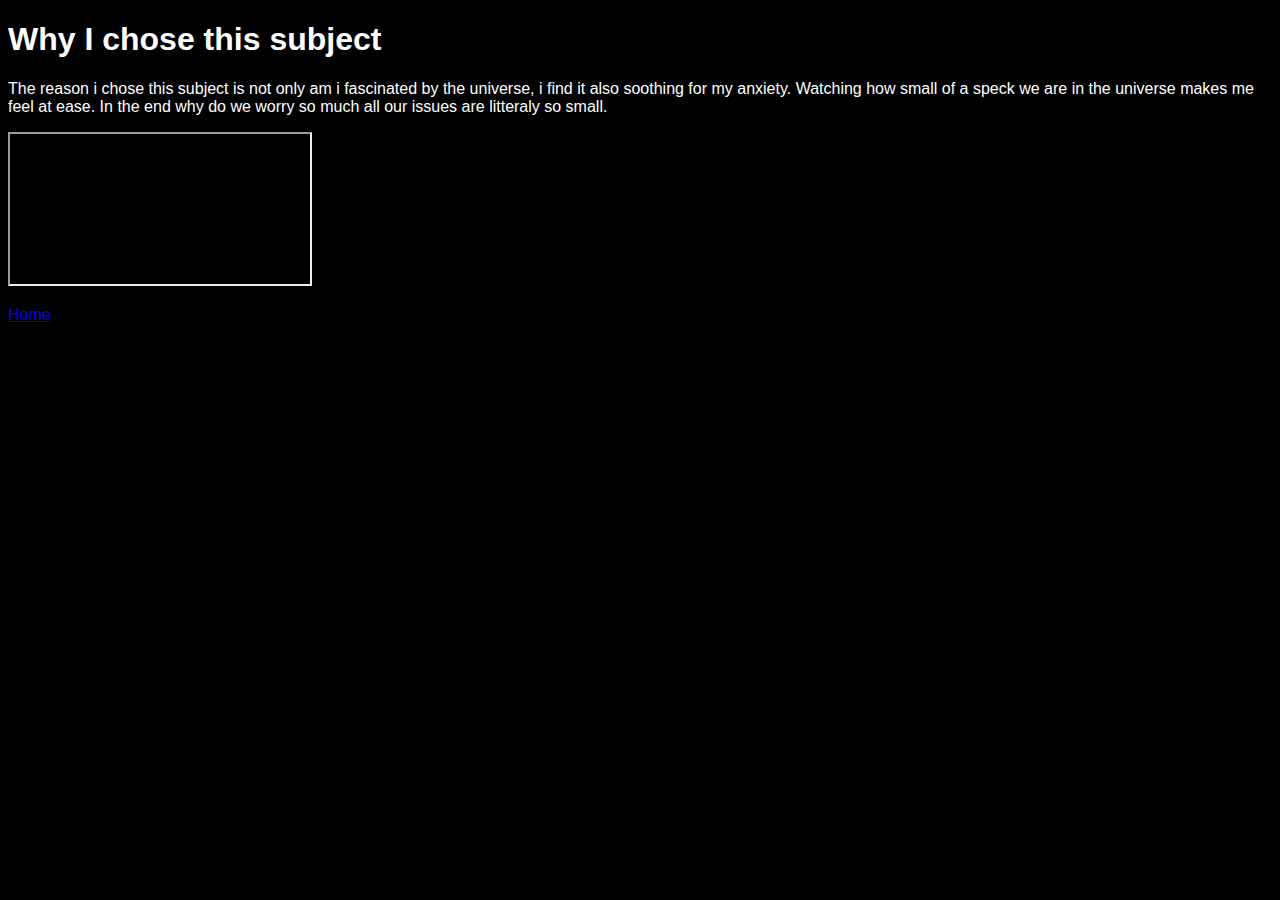
<file: about.html>
<!DOCTYPE html>
<html lang="en">

<head>
    <meta charset="UTF-8">
    <meta http-equiv="X-UA-Compatible" content="IE=edge">
    <meta name="viewport" content="width=device-width, initial-scale=1.0">   
    <link rel="stylesheet" type="text/css" href="stylecontact.css" />
</head>

<body> 
    <title> About </title>
        <h1> Why I chose this subject </h1>
    <p> The reason i chose this subject is not only am i fascinated by the universe, i find it also soothing for my anxiety. 
        Watching how small of a speck we are in the universe makes me feel at ease. In the end why do we worry so much all our
        issues are litteraly so small.
    </p>

    <iframe src="https://www.youtube.com/embed/OyDpS-GftCk">
        </iframe>
    
        <p>
            <a href="index.html">Home</a>
        </p>
    
        
      
</body>

</html>
</file>
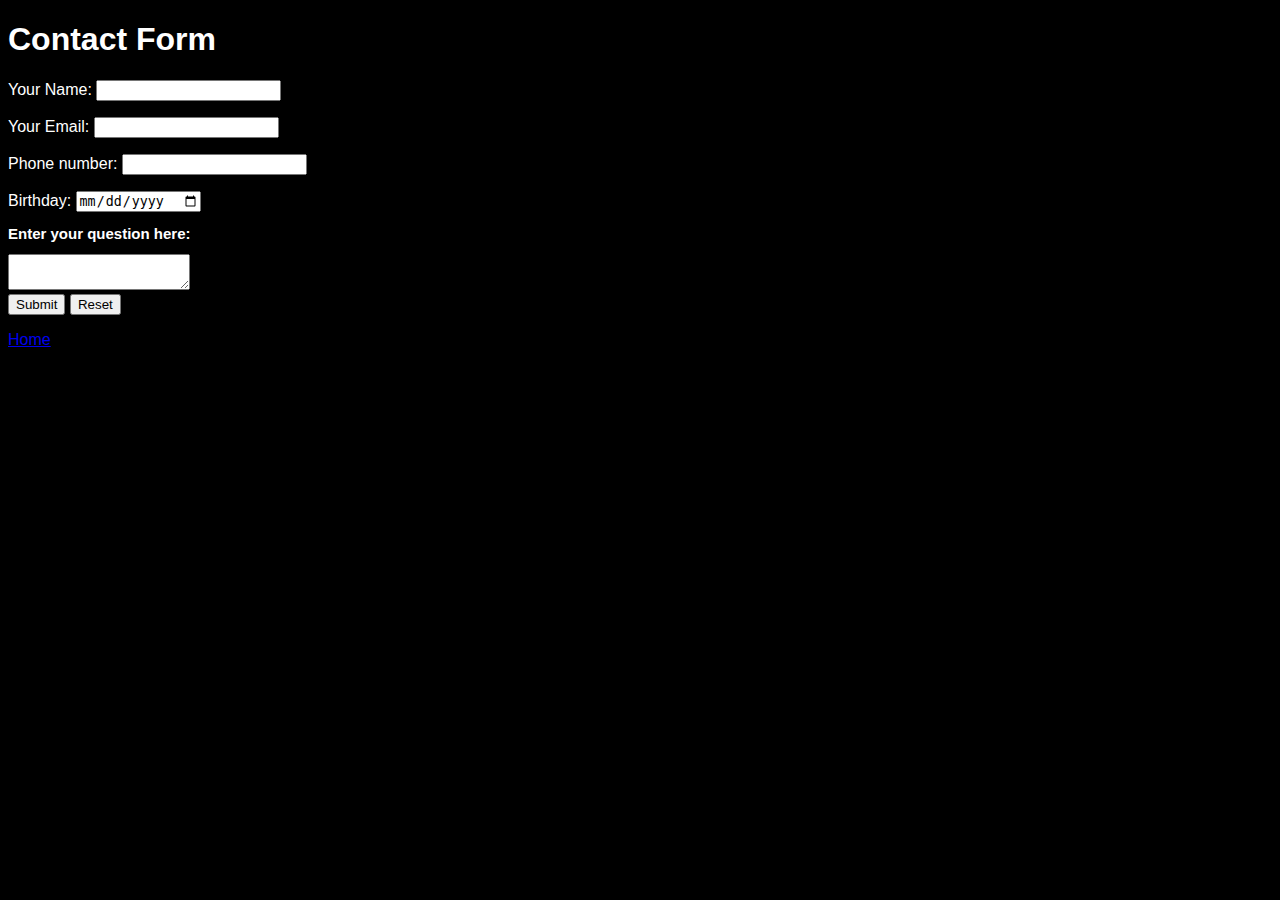
<file: contact.html>
<!DOCTYPE html>
<html lang="en">

<head>
    <meta charset="UTF-8">
    <meta http-equiv="X-UA-Compatible" content="IE=edge">
    <meta name="viewport" content="width=device-width, initial-scale=1.0">
    <link rel="stylesheet" type="text/css" href="stylecontact.css" />
</head>

    <title> Contact Form </title>
        <h1> Contact Form </h1>


        </body>
</html>

<form name="contact" method="POST" data-netlify="true">
    <p>
        <label>Your Name: <input type="text" name="name" /></label>
    </p>
    <p>
        <label>Your Email: <input type="email" name="email" /></label>
    </p>
    <p>
<form>
        <label for="phone"> Phone number:</label>
        <input type="tel" id="phone" name="phone" pattern="[0-9]{3}-[0-9]{2}-[0-9]{3}">
</form>

<form>
        <label for="birthday">Birthday:</label>
        <input type="date" id="birthday" name="birthday">
</form>
  
<form>
    <h2> Enter your question here: </h2>
        <textarea name="question"></textarea></label>
        
</form>
<form>

   
        <button type="button" onclick="alert('Your form has been submitted!')"> Submit</button>
        <button type="button" onclick="alert('Your form has been reset')"> Reset</button>
</form>

<p>
    <a href="index.html">Home</a>
</p>

</html>
</file>
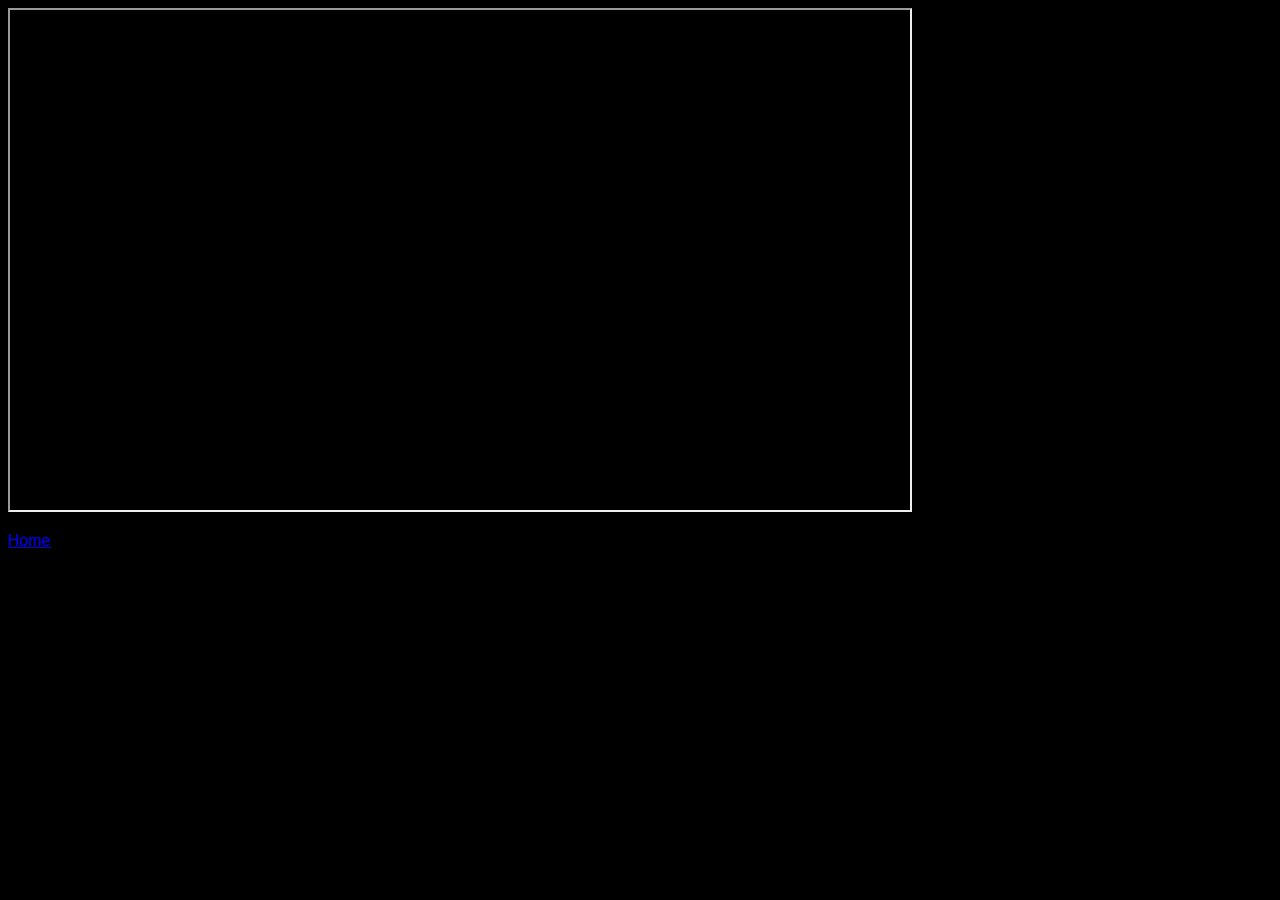
<file: video.html>
<!DOCTYPE html>
<html lang="en">

<title>Video</title>
<head>
    <meta charset="UTF-8">
    <meta http-equiv="X-UA-Compatible" content="IE=edge">
    <meta name="viewport" content="width=device-width, initial-scale=1.0">
    <link rel="stylesheet" type="text/css" href="style.css" />
</head>

<body>
    <iframe src="https://www.youtube.com/embed/lcZTcfdZ3Ow" height="500" width="900">
</iframe>

<p>
    <a href="index.html">Home</a>
</p>
</body>

</html>
</file>
<file: stylecontact.css>
body {
    background-color:black;
    color: white;
    font-family: 'Gill Sans', 'Gill Sans MT', Calibri, 'Trebuchet MS', sans-serif;
    font-size: medium;
}

h2 { 
    font-size: 15px;
    text-align: left;
}


/*for mobile phone*/
@media only screen and (max-width: 600px) {
    
    body {
      background-color: darkslategrey;
    }

[class*="col-"] {
    width: 100%;
  }
  
  /* For desktop: */
  @media only screen and (min-width: 768px) {  
    .col-1 {width: 8.33%;}
    .col-2 {width: 16.66%;}
    .col-3 {width: 25%;}
    .col-4 {width: 33.33%;}
    .col-5 {width: 41.66%;}
    .col-6 {width: 50%;}
    .col-7 {width: 58.33%;}
    .col-8 {width: 66.66%;}
    .col-9 {width: 75%;}
    .col-10 {width: 83.33%;}
    .col-11 {width: 91.66%;}
    .col-12 {width: 100%;}
  }
</file>
<file: style.css>
body {
    background-color: black;
    color: white;
    font-family: 'Gill Sans', 'Gill Sans MT', Calibri, 'Trebuchet MS', sans-serif;
    font-size: medium;
}

.header-image {
    height: 300px;
    width: 100%;
    }


aside {
    width: 30%;
    padding-left: 15px;
    margin-left: 30px;
    float:inline-end;
    font-style: italic;
    background-color: peru;
    }


/*div*/
.div-header-image{
    border: 10px solid peru;
    
    }

.div-footer {
    background-color: peru;
    color:black;
    text-align: center;
    font-size: 15px;
    padding: 15px;
    
    }

h1 { 
    font-size: 50px;
    text-align: center;
}

h2{
    text-align: center;
}

/*for mobile phone*/
@media only screen and (max-width: 600px) {
    
    body {
      background-color: darkslategrey;
    }

[class*="col-"] {
    width: 100%;
  }
  
  /* For desktop: */
  @media only screen and (min-width: 768px) {  
    .col-1 {width: 8.33%;}
    .col-2 {width: 16.66%;}
    .col-3 {width: 25%;}
    .col-4 {width: 33.33%;}
    .col-5 {width: 41.66%;}
    .col-6 {width: 50%;}
    .col-7 {width: 58.33%;}
    .col-8 {width: 66.66%;}
    .col-9 {width: 75%;}
    .col-10 {width: 83.33%;}
    .col-11 {width: 91.66%;}
    .col-12 {width: 100%;}
  }}
</file>
